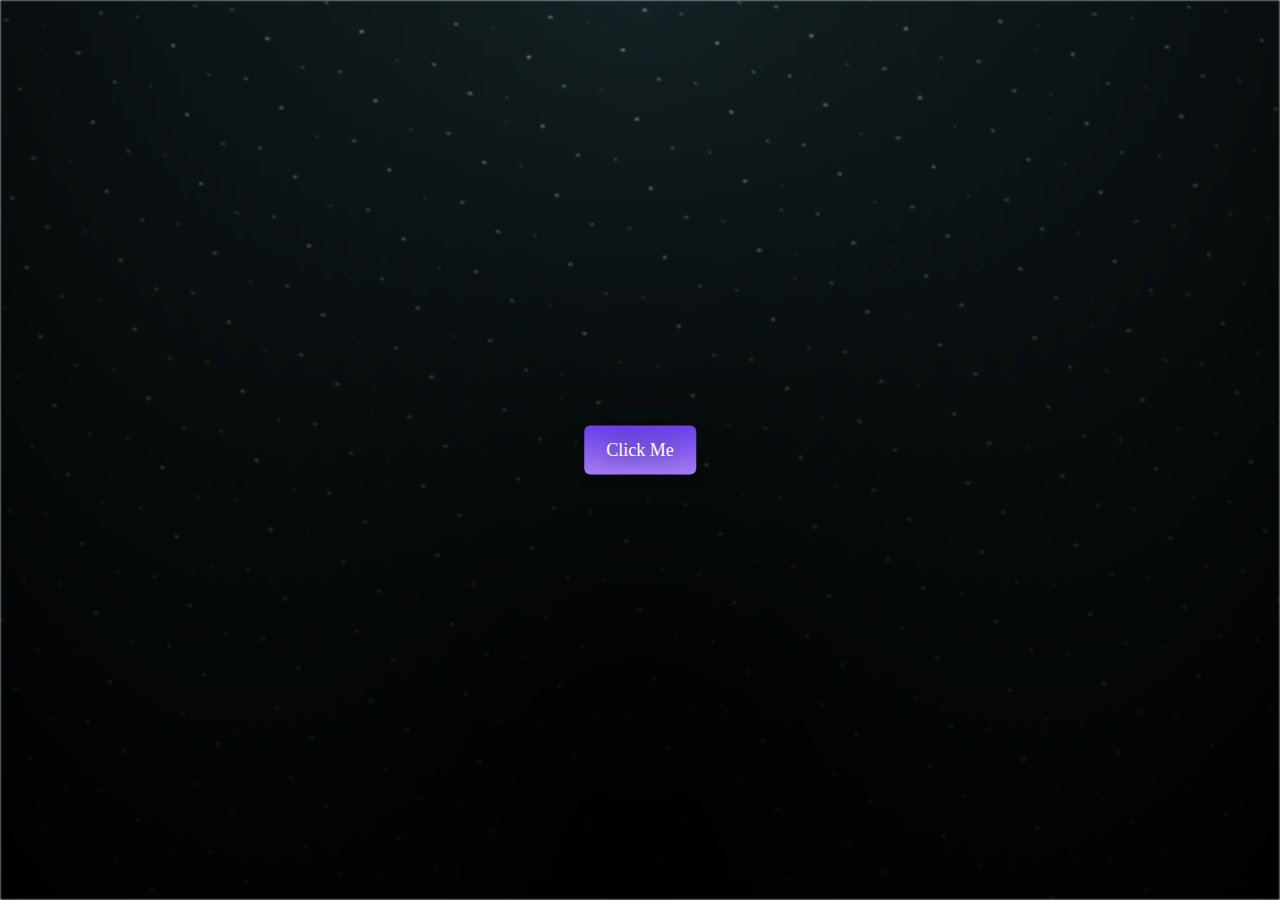
<file: index.html>
<!DOCTYPE html>
<html lang="en">
  <head>
    <meta charset="UTF-8" />
    <meta http-equiv="X-UA-Compatible" content="IE=edge" />
    <meta name="viewport" content="width=device-width, initial-scale=1.0" />
    <title>Click here for a surprise</title>
    <link rel="stylesheet" href="style.css" />
    <link rel="shortcut icon" href="images/gift.png" type="image/x-icon">
    <link
      rel="stylesheet"
      href="https://cdnjs.cloudflare.com/ajax/libs/font-awesome/6.2.0/css/all.min.css"
    />
  </head>
  <body>
    <section>
      <div class="night"></div>
      <button class="show-modal">Click Me</button>
      <span class="overlay"></span>

      <div class="modal-box">
        <i class="fa-regular fa-heart"></i>
        <h2>Lovey?</h2>
        <h3>Ready kana? </h3>

        <div class="buttons">
          <button class="close-btn">No, Close</button>
          <button 
            onclick="window.location.href='https://jassendev.github.io/Surprise-Flowers-/';">
            Yes!!!
          </button>
        </div>
        
        
      </div>
    </section>

    <script src="script.js"></script>
  </body>
</html>
</file>
<file: style.css>
/* Google Fonts - Poppins */
@import url("https://fonts.googleapis.com/css2?family=Poppins:wght@300;400;500;600&display=swap");

:root {
  --dark-color: #000;
}

.night {
  position: fixed;
  left: 50%;
  top: 0;
  transform: translateX(-50%);
  width: 100%;
  height: 100%;
  filter: blur(0.1vmin);
  background-image: radial-gradient(ellipse at top, transparent 0%, var(--dark-color)), radial-gradient(ellipse at bottom, var(--dark-color), rgba(145, 233, 255, 0.2)), repeating-linear-gradient(220deg, rgb(0, 0, 0) 0px, rgb(0, 0, 0) 19px, transparent 19px, transparent 22px), repeating-linear-gradient(189deg, rgb(0, 0, 0) 0px, rgb(0, 0, 0) 19px, transparent 19px, transparent 22px), repeating-linear-gradient(148deg, rgb(0, 0, 0) 0px, rgb(0, 0, 0) 19px, transparent 19px, transparent 22px), linear-gradient(90deg, rgb(255, 255, 250), rgb(240, 240, 240));
}

* {
  margin: 0;
  padding: 0;
  box-sizing: border-box;
  font-family: "Poppins", sans-serif;

}
section {
  position: fixed;
  height: 100%;
  width: 100%;
  background: #e3f2fd;
}
button {
  font-family: Georgia, 'Times New Roman', Times, serif;
  text-shadow: 0px 0px 20px rgb(44, 44, 44);
  font-size: 18px;
  font-weight: 400;
  color: #fff;
  padding: 14px 22px;
  border: none;
  background: linear-gradient(0deg, #A47CF3, #683FEA);
  border-radius: 6px;
  cursor: pointer;
}

button:hover {
  background-color: #9917FF;
  
}
button.show-modal,
.modal-box {
  position: fixed;
  left: 50%;
  top: 50%;
  transform: translate(-50%, -50%);
  box-shadow: 0 5px 10px rgba(0, 0, 0, 0.1);
}
section.active .show-modal {
  display: none;
}
.overlay {
  position: fixed;
  height: 100%;
  width: 100%;
  background: rgba(0, 0, 0, 0.3);
  opacity: 0;
  pointer-events: none;
}
section.active .overlay {
  opacity: 1;
  pointer-events: auto;
}
.modal-box {
  display: flex;
  flex-direction: column;
  align-items: center;
  max-width: 380px;
  width: 100%;
  padding: 30px 20px;
  border-radius: 24px;
  background-color: #fff;
  opacity: 0;
  pointer-events: none;
  transition: all 0.3s ease;
  transform: translate(-50%, -50%) scale(1.2);
}
section.active .modal-box {
  opacity: 1;
  pointer-events: auto;
  transform: translate(-50%, -50%) scale(1);
}
.modal-box i {
  font-size: 70px;
  color: #A47CF3;
  text-shadow: 0 0 10px #A47CF3, 0 0 20px #A47CF3, 0 0 30px #A47CF3, 0 0 40px #9917FF;
  transition: all 0.3s ease-in-out;
}

.modal-box i:hover {
  text-shadow: 0 0 20px #A47CF3, 0 0 30px #A47CF3, 0 0 50px #A47CF3, 0 0 70px #9917FF;
  transform: scale(1.1);
}

.modal-box h2 {
  margin-top: 20px;
  font-size: 25px;
  font-weight: 500;
  color: #333;
}
.modal-box h3 {
  font-size: 16px;
  font-weight: 400;
  color: #333;
  text-align: center;
}
.modal-box .buttons {
  margin-top: 25px;
}
.modal-box button {
  font-size: 14px;
  padding: 6px 12px;
  margin: 0 10px;
}
</file>
